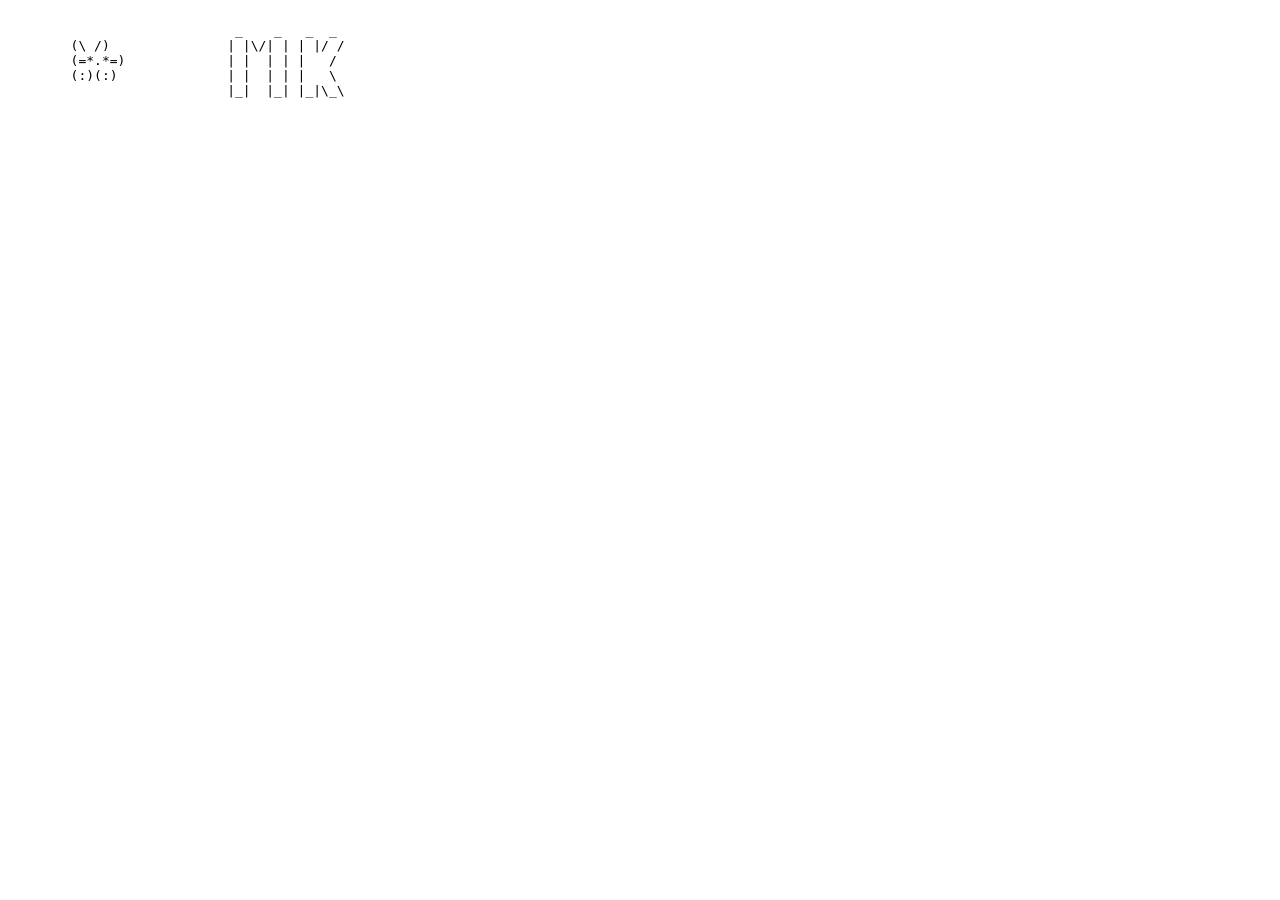
<file: index.html>
<!DOCTYPE <html>
    <html lang="pl">
    <head>
        <meta charset="utf-8">
        <title>SYSOP: twoj-nick</title>
    <head>
    <body>
    <pre>
    
                             _    _   _  _
        (\ /)               | |\/| | | |/ /
        (=*.*=)             | |  | | |   /
        (:)(:)              | |  | | |   \
                            |_|  |_| |_|\_\
    </pre>
    </body>
    </html>
</file>
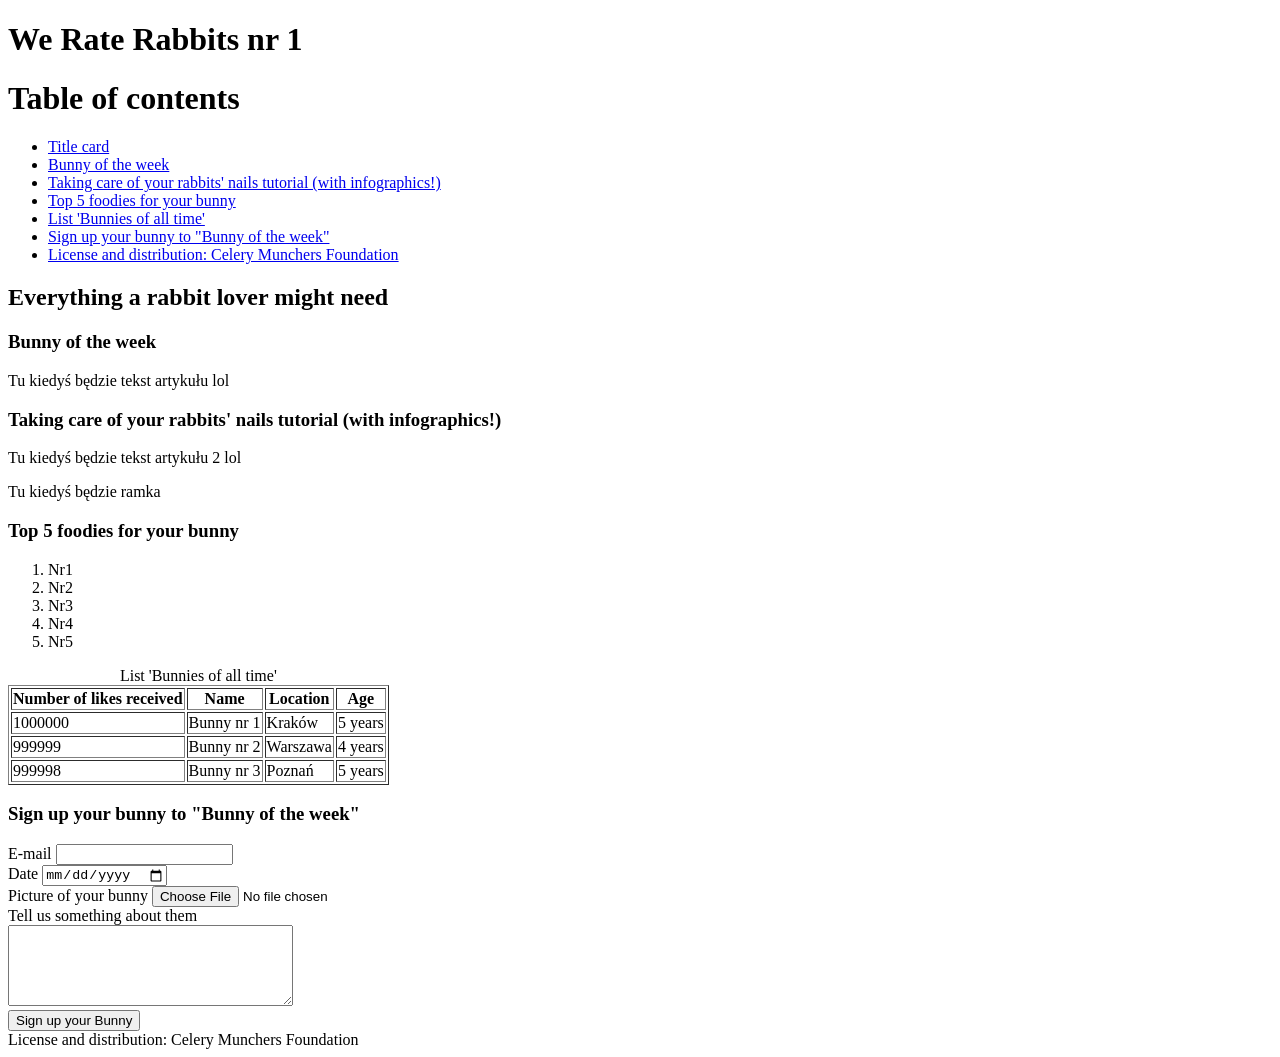
<file: zine.html>
<!DOCTYPE html>
<html lang="pl">
<head>
    <meta charset="UTF-8">
    <meta name="viewport" content="width=device-width, initial-scale=1">
    <title>ZIN * We Rate Rabbits * nr 1.</title>

        </head>
        <body>
        <header>
            <h1>We Rate Rabbits nr 1</h1>
        </header>
            <h1>Table of contents</h1>
            
                <nav>
                    <ul>
                    <li><a href="#idx1">Title card</a></li>
                    <li><a href="#idx3">Bunny of the week</a></li>
                    <li><a href="#idx4">Taking care of your rabbits' nails tutorial (with infographics!)</a></li>
                    <li><a href="#idx5">Top 5 foodies for your bunny</a></li>
                    <li><a href="#idx6">List 'Bunnies of all time'</a></li>
                    <li><a href="#idx7">Sign up your bunny to "Bunny of the week"</a></li>
                    <li><a href="#idx8">License and distribution: Celery Munchers Foundation</a></li>
                    </ul>
                </nav>
                <main>
                    <h2>Everything a rabbit lover might need</h2>
                    <article id="idx3">
                        <h3>Bunny of the week</h3>
                        <p>
                            Tu kiedyś będzie tekst artykułu lol
                        </p>
                    </article>
                    <article id="idx4">
                        <h3>Taking care of your rabbits' nails tutorial (with infographics!)</h3>
                        <p>
                            Tu kiedyś będzie tekst artykułu 2 lol
                        </p>
                        <aside>
                            <p>
                                Tu kiedyś będzie ramka
                            </p>
                        </aside>
                    </article>

                </main>
                <h3>Top 5 foodies for your bunny</h3>
                <ol id="idx5">
                    <li>Nr1</li>
                    <li>Nr2</li>
                    <li>Nr3</li>
                    <li>Nr4</li>
                    <li>Nr5</li>
                </ol>
                <table id="idx6" border="1">
                    <caption>List 'Bunnies of all time'</caption>
                    <thead>
                        <tr><th scope="col">Number of likes received</th>
                        <th scope="col">Name</th>
                        <th scope="col">Location</th>
                        <th scope="col">Age</th></tr>
                    </thead>
                    <tbody>
                        <tr><td>1000000</td><td>Bunny nr 1 </td><td>Kraków</td><td>5 years</td></tr>
                        <tr><td>999999</td><td>Bunny nr 2 </td><td>Warszawa</td><td>4 years</td></tr>
                        <tr><td>999998</td><td>Bunny nr 3 </td><td>Poznań</td><td>5 years</td></tr>
                    </tbody>
                </table>
                <h3>Sign up your bunny to "Bunny of the week"</h3>
                <form action="/Sign up form" method="post" id="idx7">
                    <label for="mail">E-mail</label>
                    <input id="mail" name="mail" type="email" required>
                    <br><label for="date">Date</label>
                    <input id="date" name="date" type="date">
                    <br><label for="picture">Picture of your bunny</label>
                    <input id="picture" name="picture" type="file">
                    <br><label for="info">Tell us something about them</label><br>
                    <textarea id="info" name="info" rows="5" cols="33"></textarea><br>
                    <button type="submit">Sign up your Bunny</button>
                </form>

            <footer id="idx8">License and distribution: Celery Munchers Foundation</footer>


        </body>
        </html>
</file>
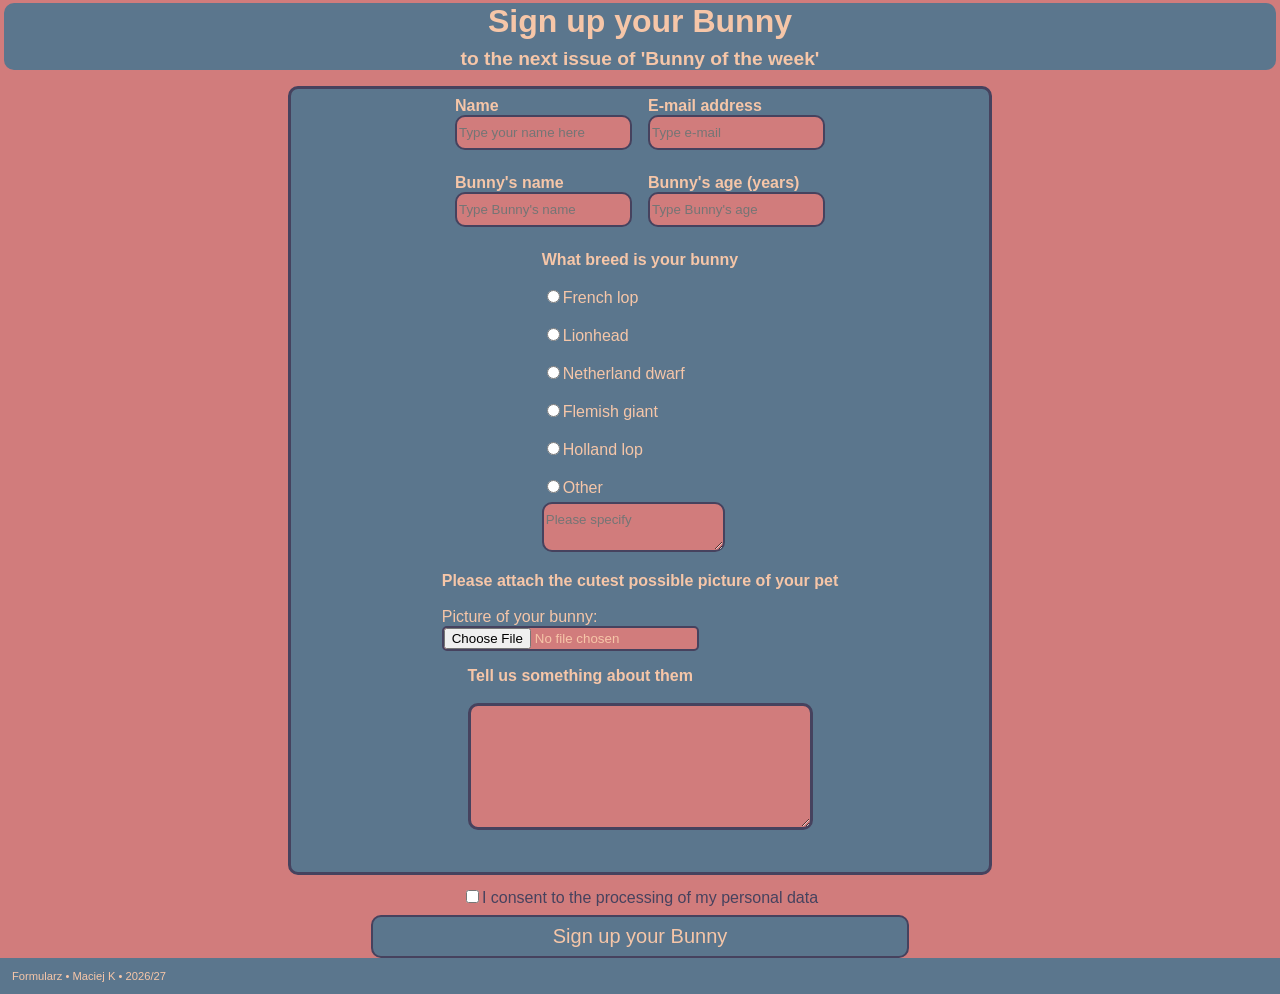
<file: projekt/formularz.html>
<!DOCTYPE html>
<html lang="en">
<head>
    <meta charset="UTF-8">
    <meta name="viewport" content="width=device-width, initial-scale=1.0">
    <link rel="stylesheet"  href="css/formularz-css.css">
    <title>Formularz</title>
</head>
<body>
    <div class="strona">

    
    <header>
        <div class="naglowek">
            <h1>Sign up your Bunny</h1>
            <h2>to the next issue of 'Bunny of the week'</h2>
        </div>

    </header>

    <main>

        <form class="formularz" id="formularz">
            <div class="rzad">
                <div class="form-control">
                    <label for="name"><b>Name</b></label>
                    <input id="name" type="text" class="task_input" placeholder="Type your name here">
                </div>
                <div class="form-control">
                    <label for="email"><b>E-mail address</b></label>
                    <input id="email" type="email" class="task_input" placeholder="Type e-mail" required>
                </div>
            </div>
       
         <div class="rzad">
            <div class="form-control">
                <label for="name-bunny"><b>Bunny's name</b></label>
                <input id="name-bunny" type="text" class="task_input" placeholder="Type Bunny's name">
            </div>
            <div class="form-control">
                <label for="age-bunny"><b>Bunny's age (years)</b></label>
                <input id="age-bunny" type="number" class="task_input" placeholder="Type Bunny's age">
            </div>
        </div>

        <div class="select" id="select">
            <div class="form-control">
                <label><b>What breed is your bunny</b></label>
                <br><label for="input1">
                    <input type="radio" name="input" id="input1">French lop
                </label>
                <br><label for="input2">
                    <input type="radio" name="input" id="input2">Lionhead
                </label>
                <br><label for="input3">
                    <input type="radio" name="input" id="input3">Netherland dwarf
                </label>
                <br><label for="input4">
                    <input type="radio" name="input" id="input4">Flemish giant
                </label>
                <br><label for="input5">
                    <input type="radio" name="input" id="input5">Holland lop
                </label>
                <br><label for="input6">
                    <input type="radio" name="input" id="input6">Other
                    <br><textarea name="comment" id="comment" class="task_input" placeholder="Please specify"></textarea>
                </label>
            </div>
        </div>
        
        <div class="form-control">
            <label for="pictures"><b>Please attach the cutest possible picture of your pet</b></label>
            <br><label for="pictures">Picture of your bunny:</label>
            <input id="picture" name="picture" type="file">
        </div>
       
        <div class="form-control">
            <label><b>Tell us something about them</b></label>
            <br><textarea id="info" name="info" type="info" rows="7" cols="40"></textarea><br>
        </div>
       

         </form>
                 <div class="button">
            <label for="consent">
            <input id="consent" type="checkbox" required form="formularz">I consent to the processing of my personal data 
            </label>
        </div>
            <button type="submit" form="formularz">Sign up your Bunny</button>
    </main>
</div>
<footer id="stopka" class="stopka">Formularz • Maciej K • 2026/27 </footer>
</body>
</html>
</file>
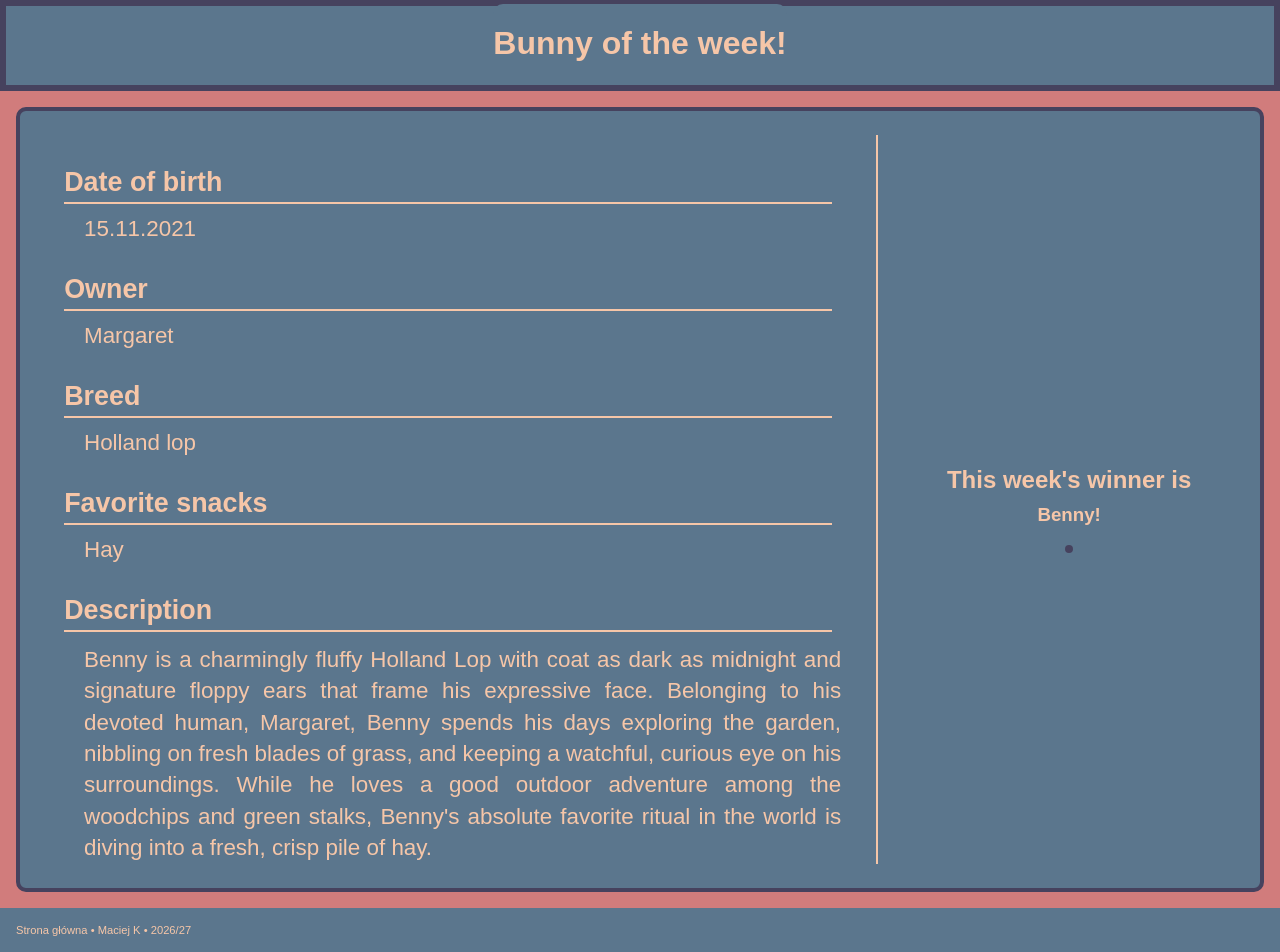
<file: projekt/szczegol.html>
<!DOCTYPE html>
<html lang="en">
<head>
    <meta charset="UTF-8">
    <meta name="viewport" content="width=device-width, initial-scale=1.0">
    <link rel="stylesheet"  href="css/szczegol-css.css">
    <title>Szczegół</title>
</head>
<body>
    <div class="strona-szczegol">

    
    <header>
        <div class="naglowek">
            <h1>Bunny of the week!</h1>
        </div>
    </header>
    <article class="bunny-winner">
        <div class="title">
            <h2>This week's winner is</h2>
            <h3>Benny!</h3>
           
            
        <aside>
            <picture>
                <source media="(min-width: 48rem)" srcset="bunny-article.jpg">
                <img src="bunny-article-mobile.png" width="300" height="500">
            </picture>
        </aside>
 </div>
        <div class="description">
            <h3>Date of birth</h3>
            <div class="desc">15.11.2021</div>
       
         
            <h3>Owner</h3>
            <div class="desc">Margaret</div>
           
            <h3>Breed</h3>
            <div class="desc">Holland lop</div>
            <h3>Favorite snacks</h3>
            <div class="desc">Hay</div>
            <h3>Description</h3>
            <div class="descr">Benny is a charmingly fluffy Holland Lop with coat as dark as midnight and signature floppy ears that frame his expressive face. 
                Belonging to his devoted human, Margaret, Benny spends his days exploring the garden, nibbling on fresh blades of grass, and keeping a watchful, curious eye on his surroundings.
            While he loves a good outdoor adventure among the woodchips and green stalks, Benny's absolute favorite ritual in the world is diving into a fresh, crisp pile of hay.</div>
        </div>
    
        


    </article>

    <footer id="stopka" class="stopka">Strona główna • Maciej K • 2026/27 </footer>
    </div>
</body>
</html>
</file>
<file: projekt/css/formularz-css.css>
:root{
    --white:  #f6c6a8;
    --yellow: #d17c7c;
    --black: #46425e;
    --purple: #5b768d;
}



body{
    font-family: Arial, Helvetica, sans-serif;
    background-color: var(--yellow);
    margin: 0;
    padding: 0;
    width: 100%;
    min-height: 100vh;
    min-height: 100dvh;
    display: flex;
    flex-direction: column;

}

.rzad {
    display: flex;
    flex-wrap: wrap;
    justify-content: center;
    column-gap: 1rem;
    margin-bottom: 0.5rem;
}

.naglowek {
    
    border-radius: 10px;
    margin-top: -1.15rem;
    margin-inline: 0.25rem;
    background-color: var(--purple);
    align-items: center;
    flex-direction: column;
    color: var(--white );
    margin-bottom: 15px;
    padding: 0rem;

    text-align: center;
}

.naglowek h1 {
    margin-bottom: -0.5rem;
}

.naglowek h2 {
    font-size: 1.2rem;
}


.formularz{
        
        display: flex;
        flex-direction: column;
        margin-inline: 0.5rem;
        border-radius: 10px;
        margin: auto  auto 0.7rem;
        padding: 0.5rem;
        background-color: var(--purple); 
        color: var(--white);
        width: 90%;
        box-sizing: border-box;
        align-items: center;
        border: 3px solid var(--black);
}

.form-control {
   
    display: flex;
    flex-direction: column;
    margin-bottom: 1rem;
    flex-wrap: wrap;
   box-sizing: border-box;
}

.button {
    margin-top: 0.5rem;
    color: var(--black);
    text-align: center;
    margin-bottom: 0.5rem;
}

.select{
    display: flex;
    flex-direction: column;
    align-items: center;
    justify-content: center;
    margin: 0 auto;
    
    width: 95%;
  
}

.stopka{

 
   
    box-sizing: border-box;
    left: 0;
    bottom: 0;
    width: 100%;
    margin-top: auto;
   
    background-color: var(--purple);
    color: var(--white);
    padding: 0.75rem;
    font-size: 0.7rem;
}

input[type="text"],
input[type="email"],
input[type="number"],
textarea {
    box-sizing: border-box;
    width: fit-content;
    padding-top: 0.5rem;
    padding-bottom: 0.5rem;
    border: 2.5px solid var(--black);
    border-radius: 10px;
    background-color: var(--yellow);
    font-family: inherit;
 
}

input[type="radio"] {
    margin-bottom: 0.25rem;
    align-content: center;
    max-width: fit-content;
}


input[type="file"]{
    background-color: var(--yellow);
    border: 2.5px solid var(--black);
    border-radius: 5px;
    max-width: fit-content;
}

button[type="submit"]{

    display: flex;
    border: 2.5px solid var(--black);
    width:75%;
    background-color: var(--purple);
    color: var(--white);
    text-align: center;
    font-size: 20px;
    padding: 8px;
    margin: auto;
    align-items: center;
    justify-content: center;
    border-radius: 10px;
    margin-bottom: 10px;

}



#comment {
    margin-top: 0.35rem;
    width: fit-content;
}

#info {
    background-color: var(--yellow);
    border: 3px solid var(--black);
    width: 100%;

}

@media (min-width: 48rem){
    .select{
        display: flex;
        flex-direction: column;
        align-items: center;
        max-width: fit-content;
    
    }

    .formularz {
        width: 55%;
    }

    button[type="submit"]{

    display: flex;
    border: 2.5px solid var(--black);
    width:42%;
    background-color: var(--purple);
    color: var(--white);
    text-align: center;
    font-size: 20px;
    padding: 8px;
    margin: auto;
    align-items: center;
    justify-content: center;
    border-radius: 10px;

}


}
@media (prefers-color-scheme: dark) {
    :root{
    --black:  #5b768d;
    --purple: #d17c7c;
    --yellow: #46425e;
    --white: #46425e;
 
}
}
</file>
<file: projekt/css/szczegol-css.css>
@import "formularz-css.css";
@import "strona-glowna-css.css";


.strona-szczegol {
  min-height: 100vh;
  min-height: 100dvh;
  display: flex;
  flex-direction: column;
}


.stopka{
    box-sizing: border-box;
    left: 0;
    bottom: 0;
    width: 100%;
    margin-top: auto;
    background-color: var(--purple);
    color: var(--white);
    padding: 1rem;
    font-size: 0.7rem;
}

picture {
    display: flex;
    flex-direction: column;
    flex-wrap: wrap;
    box-sizing: border-box;
    align-items: center;
    justify-content: center;
    border: 4px solid var(--black);
    border-radius: 5px;
}

header {
    padding-bottom: 1rem;
    padding-top: 1rem;
    border: 6px solid var(--black);
    margin-bottom: 1rem;
}



.title h2 {
    margin-bottom: -0.5rem;
}

.description h3 {
    
    font-size: larger;
    justify-content: center;
    border-bottom: 2px solid var(--white);
    padding-bottom: 0.25rem;
    width: 95%;
    margin: 1rem auto 0.5rem;

}

.title {
        
        display: flex;
        flex-direction: column;
        margin-top: 0.5rem;
        border-radius: 10px;
        margin: auto  auto 1rem;
        padding: 0.3rem;
        background-color: var(--purple); 
        color: var(--white);
        width: 90%;
        box-sizing: border-box;
        align-items: center;
        border: 4px solid var(--black);
}

.description {
        border-top: 3px;
        display: flex;
        flex-direction: column;
        margin-top: 0.5rem;
        border-radius: 10px;
        margin: auto  auto 1rem;
        padding: 0.3rem;
        background-color: var(--purple); 
        color: var(--white);
        width: 90%;
        box-sizing: border-box;
        border: 4px solid var(--black);
}
.desc {
    margin-inline: 0.7rem;
}
.descr {
    text-align:justify;
    margin-inline: 0.7rem;
}


@media (min-width: 48rem) {
 .strona-szczegol {
    display: grid;
    grid-template-columns: minmax(0, 1fr);
     grid-template-rows: auto 1fr auto;
     box-sizing: border-box;
    width: 100%;
    margin: 0;
    grid-template-areas: 
    "naglowek"
    "tresc"
    "stopka";
 }

header {
    grid-area: naglowek;
 }

 .bunny-winner {
    grid-area: tresc;
 }


 .description {
    grid-area: opis;
 }


 .stopka {
    grid-area: stopka;
 }

picture img {
    width: 100%;
    height: auto;
}

 .title {
    grid-area: zdjecie;
    width: 87%;
    
 }

 .bunny-winner {
    align-self: start;
    display: grid;
    grid-template-columns: minmax(0, 2.5fr) minmax(0, 1fr);
    grid-template-areas: "opis zdjecie";
    gap: 1.5rem;
    width: calc(100% - 2rem);
    margin: 0 auto 1rem;
    padding: 1.5rem;
    box-sizing: border-box;
    background-color: var(--purple);
    color: var(--white);
    border: 4px solid var(--black);
    border-radius: 10px;
  }


  .title,
  .description {
    margin: 0;
    padding: 0;
    width: auto;
    background: none;
    border: none;
    border-radius: 0;
    min-width: 0;
  }

  .description {
    grid-area: opis;
    justify-content: center;
    padding-right: 1.5rem;
    border-right: 2px solid var(--white);
    font-size: 1.4rem;
  }

  .title {
    grid-area: zdjecie;
    justify-content: center;
  }

  .description h3 {
    margin: 2rem auto 0.75rem;
  }

.descr {
    line-height: 1.4;
    margin-left: 2.5rem;
}

.desc {
   margin-left: 2.5rem;
}

}
</file>
